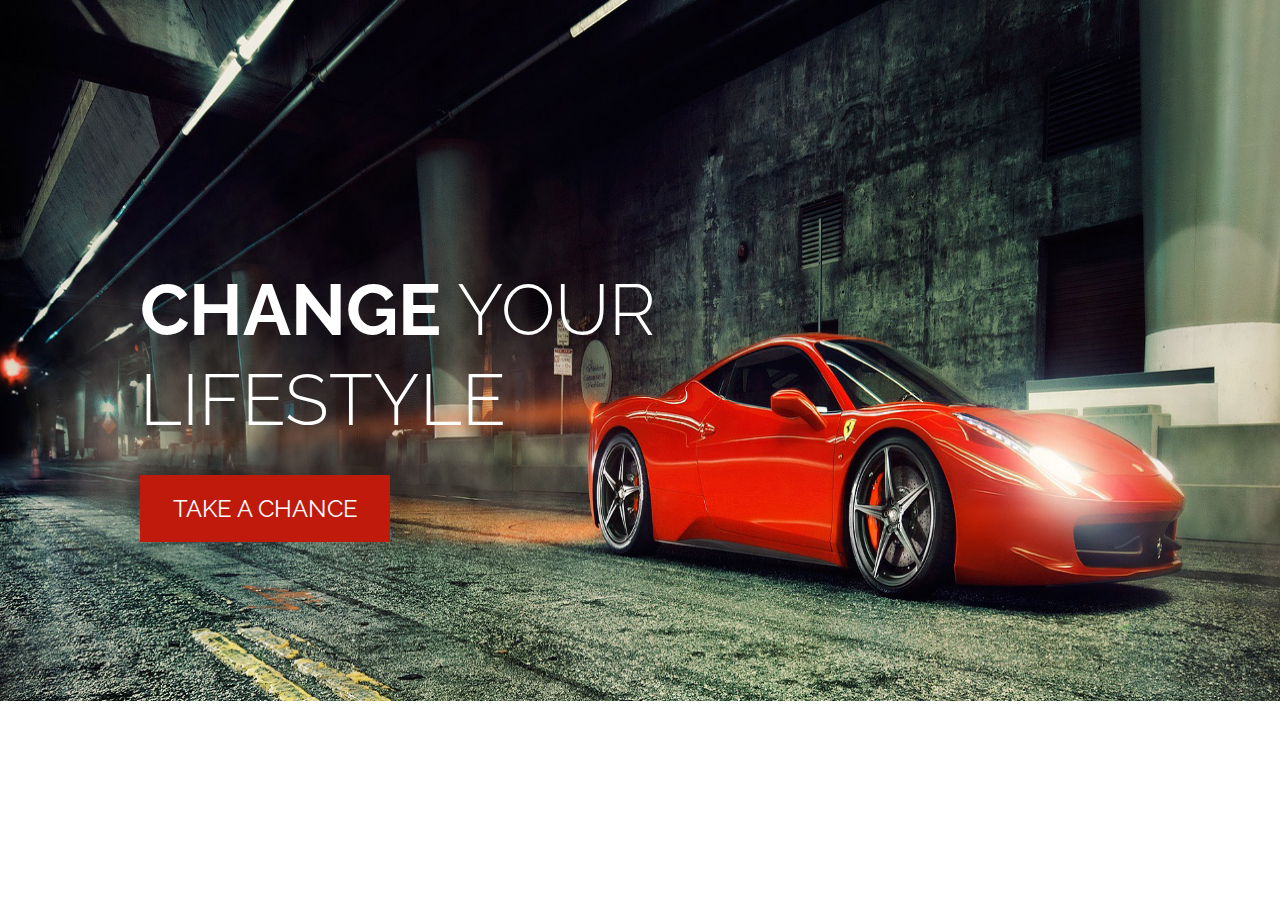
<file: Website/index.html>
<!DOCTYPE html>

<html lang="en">
    <head>
        <meta charset="utf-8" />
        <meta name="viewport" content="width=device-width, initial-scale=1, user-scalable=no">
        <title></title>
        <!-- Fonts Google -->
        <link href='https://fonts.googleapis.com/css?family=Open+Sans:400,300,600,700,800,300italic' rel='stylesheet' type='text/css'>
	    <!-- font-family: 'Open Sans', sans-serif; -->
	    <link href='https://fonts.googleapis.com/css?family=Raleway:400,300,500,600,700,800' rel='stylesheet' type='text/css'>
	    <!-- font-family: 'Raleway', sans-serif; -->

        <!-- Insert link to prepare -->
        <link href="styles/bootstrap.min.css" rel="stylesheet" type="text/css"/>
        <link href="styles/animate.css" rel="stylesheet" type="text/css"/>
        <script src="styles/jquery.js" type="text/javascript"></script>
        <script src="styles/bootstrap.min.js" type="text/javascript"></script>

        <!-- Insert file which you create -->
        <link href="styles/custom.css" rel="stylesheet" type="text/css"/>
    </head>
    <body>
        <div class="bannerContainer">
            <img src="styles/images/slide1.jpg" alt="slide1"/>
            <img src="styles/images/slide2.jpg" alt="slide2" style="display: none"/>
            <img src="styles/images/slide3.jpg" alt="slide3" style="display: none"/>
            <div class="sliderPaper">
                <ul>
                    <!-- Button change slider show  -->
                </ul>        
            </div>
            <!-- Drawing Content In Image or Div -->
            <div class="content-banner">
                <div class="bannerInner">
                    <div class="bannerPart">
                        <h3><span>Change</span> your <br>lifestyle</h3>
                        <a>take a chance</a>
                    </div>
                </div>
            </div>
            <div class="formInner">
                <!-- Chỉ là hình ảnh chèn vào -->
                <div class="form-left">
                    // 
                </div>
                <div class="form-right">
                    <form action="">
                        <input class="user" type="text" name="user" value="Username"/>
                        <input class="pass" type="text" name="pass" value="Password"/>
                        <input type="submit" value="signup">
                        <input type="button" value="forgot your password">
                    </form>
                </div>
            </div>
        </div>
    </body>
</html>
</file>
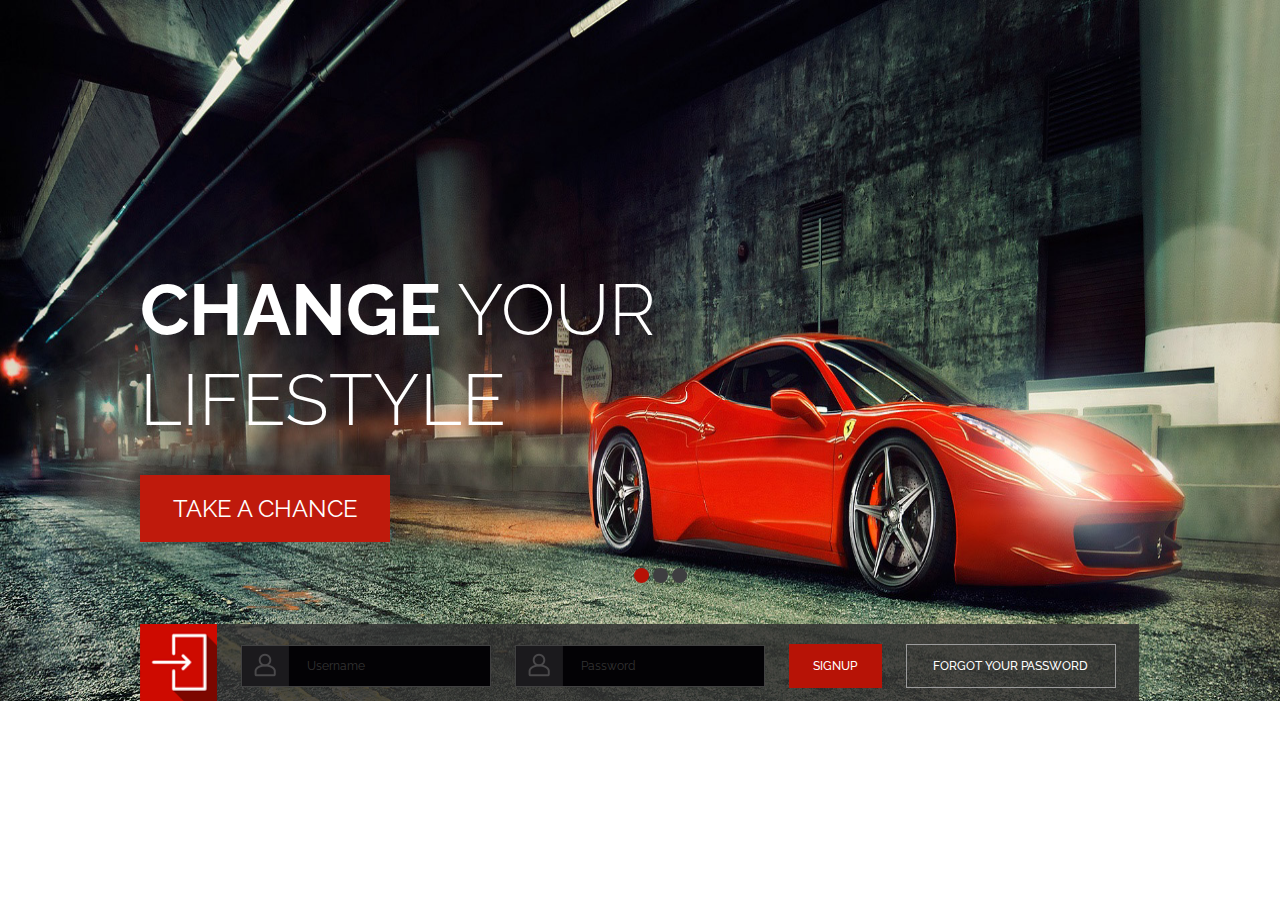
<file: Step/StepOne/index.html>
<!DOCTYPE html>

<html lang="en">
    <head>
        <meta charset="utf-8" />
        <meta name="viewport" content="width=device-width, initial-scale=1, user-scalable=no">
        <title></title>
        <!-- Fonts Google -->
        <link href='https://fonts.googleapis.com/css?family=Open+Sans:400,300,600,700,800,300italic' rel='stylesheet' type='text/css'>
	    <!-- font-family: 'Open Sans', sans-serif; -->
	    <link href='https://fonts.googleapis.com/css?family=Raleway:400,300,500,600,700,800' rel='stylesheet' type='text/css'>
	    <!-- font-family: 'Raleway', sans-serif; -->

        <!-- Insert link to prepare -->
        <link href="styles/bootstrap.min.css" rel="stylesheet" type="text/css"/>
        <link href="styles/animate.css" rel="stylesheet" type="text/css"/>
        <script src="styles/jquery.js" type="text/javascript"></script>
        <script src="styles/bootstrap.min.js" type="text/javascript"></script>

        <!-- Insert file which you create -->
        <link href="styles/custom.css" rel="stylesheet" type="text/css"/>
    </head>
    <body>
        <!-- Drawing Image or Div -->
        <div class="bannerContainer">
            <img src="styles/images/slide1.jpg" alt="slide1"/>
            <img src="styles/images/slide2.jpg" alt="slide2" style="display: none"/>
            <img src="styles/images/slide3.jpg" alt="slide3" style="display: none"/>
            <div class="sliderPaper">
                <ul>
                </ul>        
            </div>
            <!-- Drawing Content In Image or Div -->
            <div class="content-banner">
                <div class="bannerInner">
                    <div class="bannerPart">
                        <h3 class="fadeInDown animated" style="visibility: visible; animation-duration: 0.6s; animation-delay: 1s; animation-name: fadeInDown;"><span>Change</span> your <br>lifestyle</h3>
                        <a href="#" class="fadeInUp animated" style="visibility: visible; animation-duration: 0.8s; animation-delay: 1.8s; animation-name: fadeInUp;">take a chance</a>
                    </div>
                </div>
            </div> 
            <div class="formContainer animated fadeInRight" style="display: block;">
                <div class="formInner">
                    <!-- Chỉ là hình ảnh chèn vào -->
                    <div class="form-left">
                        <!-- Insert image -->
                    </div>
                    <div class="form-right">
                        <form action="">
                            <input class="user" type="text" name="user" value="Username" placeholder="Username"/>
                            <input class="pass" type="text" name="pass" value="Password" placeholder="Password"/>
                            <input type="submit" value="signup">
                            <input type="button" value="forgot your password">
                        </form>
                    </div>
                </div>
            </div>
        </div>
        <script src="styles/JavaScript.js" type="text/javascript" ></script>
    </body>
</html>
</file>
<file: Website/styles/custom.css>
@font-face {
    font-family: 'proxima_novalight';
    src: url('fonts/proximanovalight-webfont.eot');
    src: url('fonts/proximanovalight-webfont.eot?#iefix') format('embedded-opentype'),
         url('fonts/proximanovalight-webfont.woff2') format('woff2'),
         url('fonts/proximanovalight-webfont.woff') format('woff'),
         url('fonts/proximanovalight-webfont.ttf') format('truetype'),
         url('fonts/proximanovalight-webfont.svg#proxima_novalight') format('svg');
    font-weight: normal;
    font-style: normal;
}
@font-face {
    font-family: 'proxima_nova_rgbold';
    src: url('fonts/proximanova-bold-webfont.eot');
    src: url('fonts/proximanova-bold-webfont.eot?#iefix') format('embedded-opentype'),
         url('fonts/proximanova-bold-webfont.woff2') format('woff2'),
         url('fonts/proximanova-bold-webfont.woff') format('woff'),
         url('fonts/proximanova-bold-webfont.ttf') format('truetype'),
         url('fonts/proximanova-bold-webfont.svg#proxima_nova_rgbold') format('svg');
    font-weight: normal;
    font-style: normal;

}

 /** ========= Common Styles ========= */

/** ============================================== BannerContainer ============================================== */
/* <!-- Drawing Image or Div --> */
.bannerContainer{
    overflow: hidden;
    min-height: 701px;
    position: relative; /* --> attribute : absolute */
}
/*slide*/
.bannerContainer img{
    width: 100%;
    height: 701px;
    position: absolute;
    cursor: pointer;
}
.sliderPaper{
    width: 100%;
    position: absolute;
    bottom: 95px;
}
.sliderPaper ul{
    text-align: center;
    line-height: 35px;
}
.sliderPaper ul li{
    text-decoration: none;
    height: 15px;
    width: 15px;
    border-radius: 50%;
    background: #3e3d40;
    display: inline-block;
    cursor: pointer;
    margin: 0 2px;
}
.sliderPaper ul li:hover{
    background: #b61206;
}
.sliderPaper ul .focus{
    background: #b61206;
}
/* <!-- Drawing Content In Image or Div --> */
.content-banner{
    width: 100%;
    position: absolute;
    padding-top: 265px;
}
.bannerInner{
    width: 1000px;
    margin: 0 auto;
}
.bannerPart h3{
    margin: 0;
    padding: 0;
    width: 100%;
    text-align: left;
    font-size: 72px;
    color: #ffffff;
    font-family: 'Raleway',sans-serif;
    font-weight: 300;
    margin-bottom: 30px;
    text-transform: uppercase;
    line-height: 90px;
}
.bannerPart h3>span{
    font-weight: bold;
}
.bannerPart a{
    width: 250px;
    display: inline-block;
    margin: 0;
    padding: 0;
    font-size: 24px;
    font-family: 'Raleway',sans-serif;
    font-weight: 400;
    color: #fff;
    text-transform: uppercase;
    line-height: 67px;
    text-decoration: none;
    background: #bf1a0c;
    text-align: center;
}
/** ============================================== FormStyle ============================================== */
.formContainer{
	width: 100%;
	position: absolute;
	z-index: 100;
	bottom: 0px;
	display: none; /* Dùng hiệu ứng tùy chỉnh chức năng hiển thị */
}
.formInner{
    width: 1000px;
    margin: 0 auto;
}
.form-left{
    width: 77px;
    height: 77px;
    float: left;
    background: url(images/form-img1.png) transparent no-repeat center;
    background-size: cover;
}
.form-right{
    width: 922px;
    overflow: hidden;
    background: rgba(48,47,48,0.84);
    padding: 20px 0 13px;
}
.form-right form{
    margin: 0;
}
input[type='text']{
    width: 250px;
    height: 42px;
    border: 1px solid #414142;
    color: #333;
    padding-left: 65px;
    font-size: 12px;
    font-family: 'Raleway',sans-serif;
    font-weight: 400;
}
.user{
    background: url(images/form-img2.png) #030205 no-repeat left;
    margin-left: 24px;
}
.pass{
    background: url(images/form-img2.png) #030205 no-repeat left;
    margin-left: 20px;
}
input[type='submit']{
    width: 93px;
    line-height: 42px;
    background: #b71306;
    font-family: 'Raleway',sans-serif;
    font-weight: 500;
    color: #fff;
    text-transform: uppercase;
    font-size: 12px;
    border: 0;
    margin-left: 20px;
}
input[type='submit']:hover{
	background: #8d150c;
}
input[type='button']{
	width: 210px;
	line-height: 40px;
	font-family: 'Raleway', sans-serif;
	font-weight: 500;
	color: #fff;
	text-transform: uppercase;
	font-size: 12px;
	border:1px solid #9c9c9d;
	margin-left: 20px;
	background: none;
}
input[type='button']:hover{
	background: #ccc;
}
</file>
<file: Step/StepOne/styles/custom.css>
@font-face {
    font-family: 'proxima_novalight';
    src: url('fonts/proximanovalight-webfont.eot');
    src: url('fonts/proximanovalight-webfont.eot?#iefix') format('embedded-opentype'),
         url('fonts/proximanovalight-webfont.woff2') format('woff2'),
         url('fonts/proximanovalight-webfont.woff') format('woff'),
         url('fonts/proximanovalight-webfont.ttf') format('truetype'),
         url('fonts/proximanovalight-webfont.svg#proxima_novalight') format('svg');
    font-weight: normal;
    font-style: normal;
}
@font-face {
    font-family: 'proxima_nova_rgbold';
    src: url('fonts/proximanova-bold-webfont.eot');
    src: url('fonts/proximanova-bold-webfont.eot?#iefix') format('embedded-opentype'),
         url('fonts/proximanova-bold-webfont.woff2') format('woff2'),
         url('fonts/proximanova-bold-webfont.woff') format('woff'),
         url('fonts/proximanova-bold-webfont.ttf') format('truetype'),
         url('fonts/proximanova-bold-webfont.svg#proxima_nova_rgbold') format('svg');
    font-weight: normal;
    font-style: normal;

}

 /** ========= Common Styles ========= */

/** ============================================== BannerContainer ============================================== */
/* <!-- Drawing Image or Div --> */
.bannerContainer{
    overflow: hidden;
    min-height: 701px;
    position: relative; /* --> attribute : absolute */
}
/*slide*/
.bannerContainer img{
    width: 100%;
    height: 701px;
    position: absolute;
    cursor: pointer;
}
.sliderPaper{
    width: 100%;
    position: absolute;
    bottom: 95px;
}
.sliderPaper ul{
    text-align: center;
    line-height: 35px;
}
.sliderPaper ul li{
    text-decoration: none;
    height: 15px;
    width: 15px;
    border-radius: 50%;
    background: #3e3d40;
    display: inline-block;
    cursor: pointer;
    margin: 0 2px;
}
.sliderPaper ul li:hover{
    background: #b61206;
}
.sliderPaper ul .focus{
    background: #b61206;
}
/* <!-- Drawing Content In Image or Div --> */
.content-banner{
    width: 100%;
    position: absolute;
    padding-top: 265px;
}
.bannerInner{
    width: 1000px;
    margin: 0 auto;
}
.bannerPart h3{
    margin: 0;
    padding: 0;
    width: 100%;
    text-align: left;
    font-size: 72px;
    color: #ffffff;
    font-family: 'Raleway',sans-serif;
    font-weight: 300;
    margin-bottom: 30px;
    text-transform: uppercase;
    line-height: 90px;
}
.bannerPart h3>span{
    font-weight: bold;
}
.bannerPart a{
    width: 250px;
    display: inline-block;
    margin: 0;
    padding: 0;
    font-size: 24px;
    font-family: 'Raleway',sans-serif;
    font-weight: 400;
    color: #fff;
    text-transform: uppercase;
    line-height: 67px;
    text-decoration: none;
    background: #bf1a0c;
    text-align: center;
}
/** ============================================== FormStyle ============================================== */
.formContainer{
	width: 100%;
	position: absolute;
	z-index: 100;
	bottom: 0px;
	display: none; /* Dùng hiệu ứng tùy chỉnh chức năng hiển thị */
}
.formInner{
    width: 1000px;
    margin: 0 auto;
}
.form-left{
    width: 77px;
    height: 77px;
    float: left;
    background: url(images/form-img1.png) transparent no-repeat center;
    background-size: cover;
}
.form-right{
    width: 922px;
    overflow: hidden;
    background: rgba(48,47,48,0.84);
    padding: 20px 0 13px;
}
.form-right form{
    margin: 0;
}
input[type='text']{
    width: 250px;
    height: 42px;
    border: 1px solid #414142;
    color: #333;
    padding-left: 65px;
    font-size: 12px;
    font-family: 'Raleway',sans-serif;
    font-weight: 400;
}
.user{
    background: url(images/form-img2.png) #030205 no-repeat left;
    margin-left: 24px;
}
.pass{
    background: url(images/form-img2.png) #030205 no-repeat left;
    margin-left: 20px;
}
input[type='submit']{
    width: 93px;
    line-height: 42px;
    background: #b71306;
    font-family: 'Raleway',sans-serif;
    font-weight: 500;
    color: #fff;
    text-transform: uppercase;
    font-size: 12px;
    border: 0;
    margin-left: 20px;
}
input[type='submit']:hover{
	background: #8d150c;
}
input[type='button']{
	width: 210px;
	line-height: 40px;
	font-family: 'Raleway', sans-serif;
	font-weight: 500;
	color: #fff;
	text-transform: uppercase;
	font-size: 12px;
	border:1px solid #9c9c9d;
	margin-left: 20px;
	background: none;
}
input[type='button']:hover{
	background: #ccc;
}
</file>
